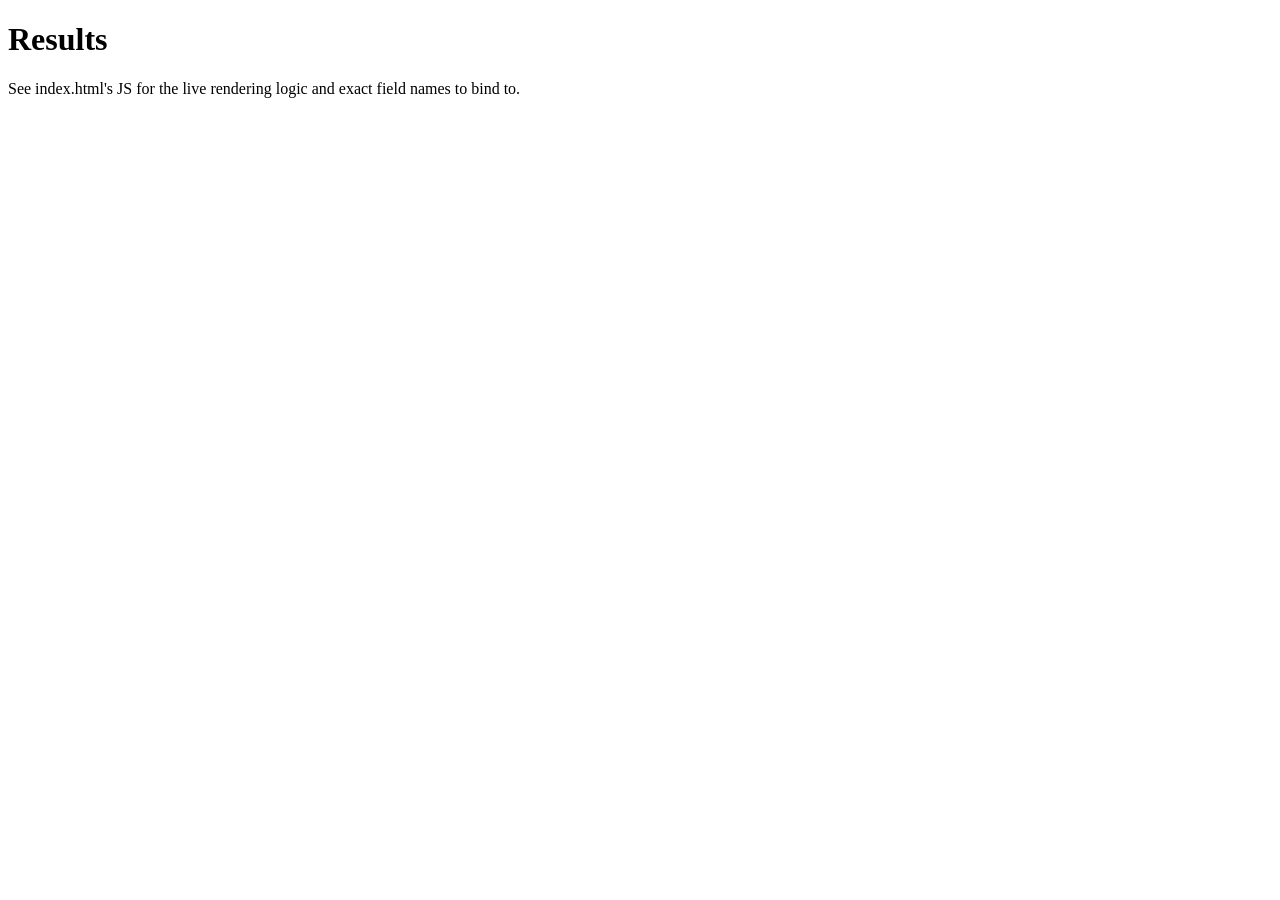
<file: templates/results.html>
<!DOCTYPE html>
<html lang="en">
<head>
<meta charset="UTF-8">
<title>ParseLoom -- Results</title>
</head>
<body>
<!--
  Standalone results template, kept minimal on purpose -- the working
  demo flow renders results directly into index.html via JS/fetch
  (#results-container). This file exists as a second styling target if
  Fable/Stitch produce a dedicated results page design; wire it up to
  /api/run's JSON response using the same field names index.html's JS
  already uses: result.summary, result.shortlist[], result.reserve[],
  result.needs_review[]. Each candidate row has: file, name, score,
  confidence, parse_quality, reasons[], and (reserve only)
  below_cgpa_minimum.
-->
<h1>Results</h1>
<p>See index.html's JS for the live rendering logic and exact field names to bind to.</p>
</body>
</html>
</file>
